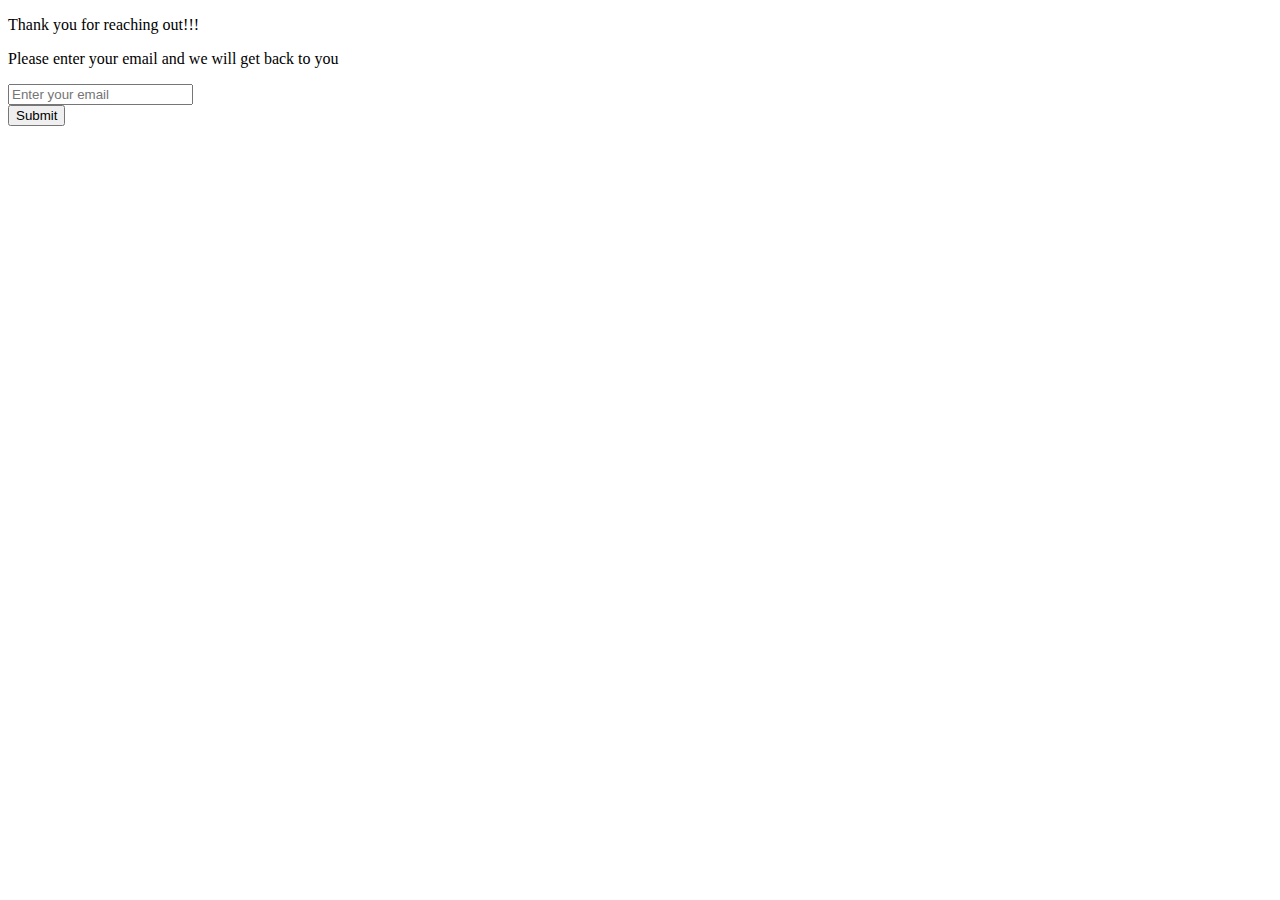
<file: contact.html>
<!DOCTYPE html>
<html lang="en">

<head>
    <meta charset="UTF-8">
    <meta http-equiv="X-UA-Compatible" content="IE=edge">
    <title>Contact</title>
</head>

<body>
    <p>Thank you for reaching out!!!</p>
    
    <p>Please enter your email and we will get back to you</p>
    <form action="index.html">
        <input type="email" name="email" id="email" placeholder="Enter your email" required>
        <br>
        <input type="submit" value="Submit">
    </form>
</body>

</html>
</file>
